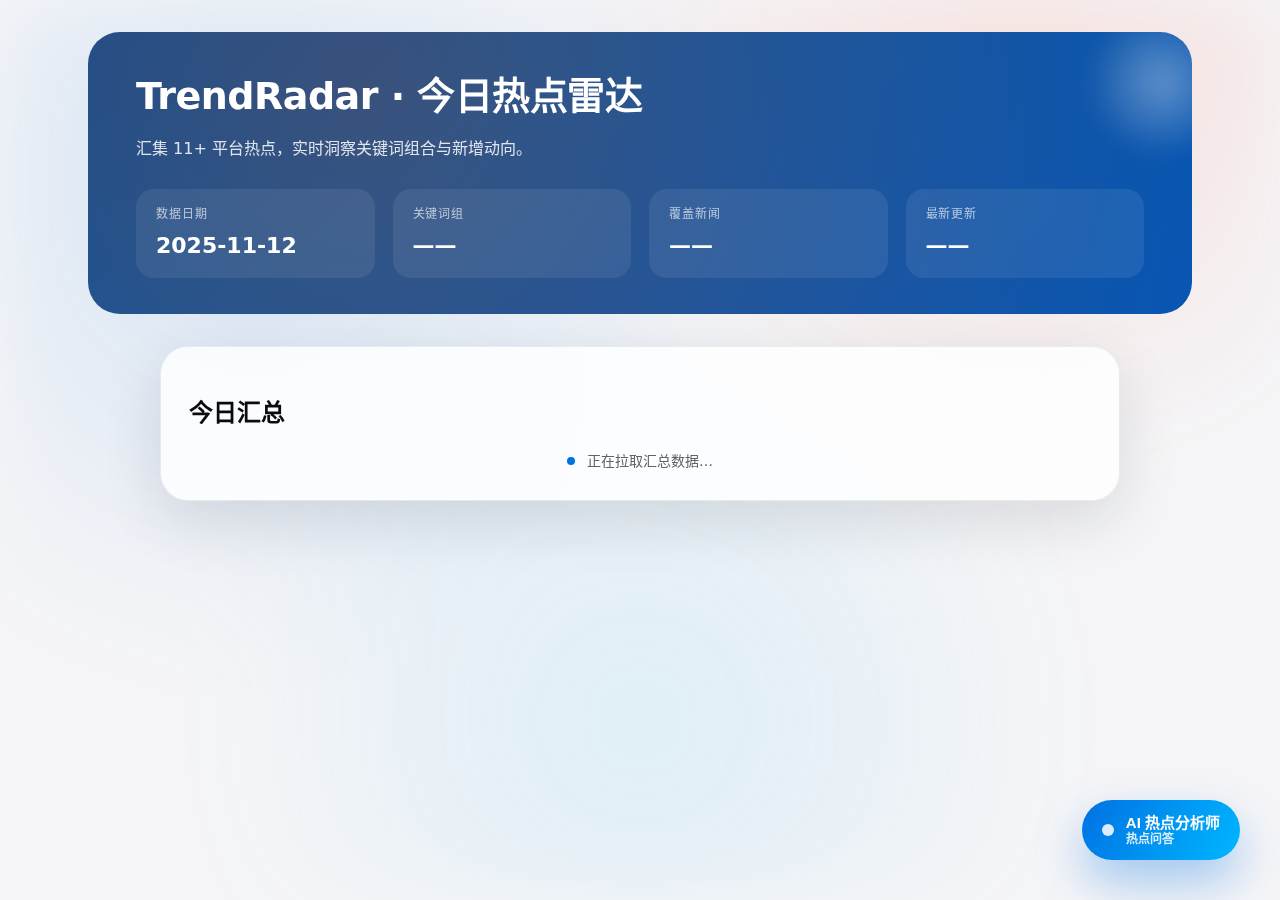
<file: hotspot_dashboard/index.html>
<!DOCTYPE html>
<html lang="zh-CN">
<head>
    <meta charset="UTF-8">
    <meta name="viewport" content="width=device-width, initial-scale=1.0">
    <title>TrendRadar 热点雷达面板</title>
    <link rel="stylesheet" href="css/style.css">
</head>
<body>
<div class="page">
    <header class="hero">
        <h1>TrendRadar · 今日热点雷达</h1>
        <p>汇集 11+ 平台热点，实时洞察关键词组合与新增动向。</p>
        <div class="hero-meta">
            <div class="meta-card">
                <span class="meta-label">数据日期</span>
                <span class="meta-value" id="metaDate">——</span>
            </div>
            <div class="meta-card">
                <span class="meta-label">关键词组</span>
                <span class="meta-value" id="metaKeywords">——</span>
            </div>
            <div class="meta-card">
                <span class="meta-label">覆盖新闻</span>
                <span class="meta-value" id="metaNews">——</span>
            </div>
            <div class="meta-card">
                <span class="meta-label">最新更新</span>
                <span class="meta-value" id="metaUpdated">——</span>
            </div>
        </div>
    </header>

    <main class="layout">
        <section class="panel" aria-labelledby="timelineTitle">
            <div>
                <div class="panel-head">
                    <div>
                        <h2 class="panel-title" id="timelineTitle">今日汇总</h2>
                    </div>
                    

                </div>
                <div class="timeline" id="batchTimeline">
                    <div class="loading">
                        <span class="dot-loader"></span>
                        <span>正在拉取汇总数据…</span>
                    </div>
                </div>
            </div>
        </section>

    </main>
</div>

<button class="chat-launcher" id="chatLauncher" type="button" aria-haspopup="dialog" aria-expanded="false" aria-controls="chatModal" data-variant="idle">
    <span class="chat-launcher-dot" aria-hidden="true"></span>
    <span class="chat-launcher-copy">
        <strong>AI 热点分析师</strong>
        <span>热点问答</span>
    </span>
</button>

<div class="chat-modal-portal" id="chatModalPortal" data-open="false" aria-hidden="true">
    <div class="chat-backdrop" id="chatBackdrop" tabindex="-1"></div>
    <section class="chat-modal" id="chatModal" role="dialog" aria-modal="true" aria-labelledby="chatPanelTitle" aria-describedby="chatSubtitle">
        <div class="chat-modal-head">
            <div class="chat-modal-headline">
                <h2 class="panel-title" id="chatPanelTitle">AI 热点分析师</h2>
                <p class="panel-subtitle" id="chatSubtitle">向 TrendRadar 智能助手提问，实时洞察跨平台脉络。</p>
            </div>
            <div class="chat-modal-head-actions">
                <div class="chat-status" id="chatStatusBadge" data-variant="idle" aria-live="polite">
                    <span class="status-dot" aria-hidden="true"></span>
                    <span class="chat-status-text">等待连接…</span>
                </div>
                <button type="button" class="chat-close" id="chatCloseButton" aria-label="关闭聊天窗口">&times;</button>
            </div>
        </div>

        <div class="chat-shell">
            <div class="chat-messages" id="chatMessages" role="log" aria-live="polite" aria-label="聊天消息">
                <div class="chat-placeholder" id="chatPlaceholder">
                    <p>让 AI 自动理解今日的知乎、微博、抖音等热点，把你的问题和业务语境串联起来。</p>
                    <small>首次提问会自动注入热点上下文，你也可以随时刷新会话重新对焦。</small>
                </div>
            </div>
            <div class="chat-quick-prompts" aria-label="快速提问">
                <!-- <button type="button" class="chat-chip" data-chat-prompt="总结今天舆论收割的 3 个焦点，并分析受众差异。">总结今天舆论收割的 3 个焦点</button>
                <button type="button" class="chat-chip" data-chat-prompt="这些共同话题对一级市场策略意味着什么？">一级市场策略影响</button>
                <button type="button" class="chat-chip" data-chat-prompt="请把微博和知乎的重叠话题做对比，列出潜在机会。">微博 vs 知乎 对比</button>
                <button type="button" class="chat-chip" data-chat-prompt="请生成一个可行动的运营建议清单。">生成运营建议</button> -->
            </div>
        </div>

        <form class="chat-form" id="chatForm" autocomplete="off">
            <label class="sr-only" for="chatInput">输入你的问题</label>
            <textarea id="chatInput" class="chat-textarea" name="message" placeholder="想问什么？比如：这些科创话题对一级市场融资节奏意味着什么？" rows="3" required></textarea>
            <div class="chat-actions">
                <div class="chat-actions-left">
                    <button type="button" class="ghost-button" id="chatNewSession">新建会话</button>
                    <button type="button" class="ghost-button" id="chatStopButton" disabled>停止生成</button>
                </div>
                <button type="submit" class="primary-button" id="chatSendButton" disabled>发送</button>
            </div>
        </form>
    </section>
</div>

<!--
    如需在无本地服务的情况下查看真实数据，可将 JSON 内容直接粘贴到下方脚本标签中。
    例如：把 output/<date>/json/news_summary.json 的全文复制到 #inline-summary 内，然后刷新页面。
-->

<script id="inline-summary" type="application/json"></script>
<script id="inline-incremental" type="application/json"></script>

<script src="js/main.js"></script>
</body>
</html>
</file>
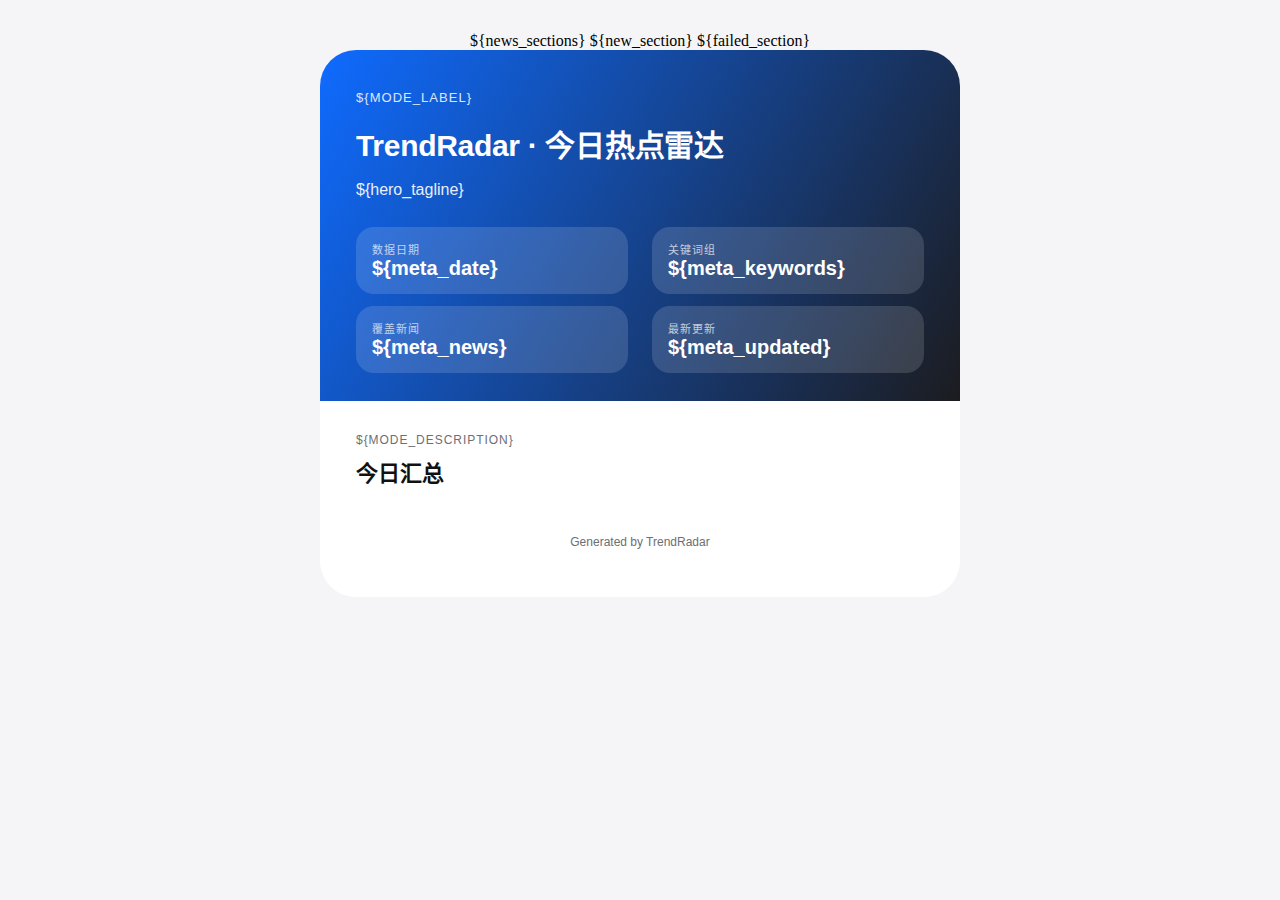
<file: src/templates/email_report_template.html>
<!DOCTYPE html>
<html lang="zh-CN">
<head>
    <meta charset="UTF-8">
    <meta name="viewport" content="width=device-width, initial-scale=1.0">
    <title>${page_title}</title>
</head>
<body style="margin:0; padding:0; background-color:#f5f5f7;">
    <center style="width:100%; background-color:#f5f5f7;">
        <table role="presentation" width="100%" cellpadding="0" cellspacing="0" style="background-color:#f5f5f7;">
            <tr>
                <td align="center" style="padding:32px 12px 48px 12px;">
                    <table role="presentation" width="640" cellpadding="0" cellspacing="0" style="width:640px; max-width:640px; background-color:#ffffff; border-radius:36px; overflow:hidden; font-family:-apple-system,BlinkMacSystemFont,'Segoe UI',sans-serif; color:#111111;">
                        <tr>
                            <td style="padding:40px 36px 28px 36px; background:linear-gradient(120deg,#0f6bff,#1c1c1f); color:#ffffff;">
                                <table role="presentation" width="100%" cellpadding="0" cellspacing="0">
                                    <tr>
                                        <td style="font-size:13px; letter-spacing:0.08em; text-transform:uppercase; opacity:0.85;">${mode_label}</td>
                                    </tr>
                                    <tr>
                                        <td style="padding-top:16px; font-size:30px; font-weight:600; letter-spacing:-0.3px;">TrendRadar · 今日热点雷达</td>
                                    </tr>
                                    <tr>
                                        <td style="padding-top:12px; font-size:16px; line-height:1.6; opacity:0.9;">${hero_tagline}</td>
                                    </tr>
                                    <tr>
                                        <td style="padding-top:24px;">
                                            <table role="presentation" width="100%" cellpadding="0" cellspacing="0">
                                                <tr>
                                                    <td style="width:50%; padding:0 12px 12px 0;">
                                                        <table role="presentation" width="100%" cellpadding="0" cellspacing="0" style="border-radius:18px; background-color:rgba(255,255,255,0.14);">
                                                            <tr>
                                                                <td style="padding:14px 16px;">
                                                                    <div style="font-size:11px; letter-spacing:0.08em; text-transform:uppercase; opacity:0.7;">数据日期</div>
                                                                    <div style="font-size:20px; font-weight:600;">${meta_date}</div>
                                                                </td>
                                                            </tr>
                                                        </table>
                                                    </td>
                                                    <td style="width:50%; padding:0 0 12px 12px;">
                                                        <table role="presentation" width="100%" cellpadding="0" cellspacing="0" style="border-radius:18px; background-color:rgba(255,255,255,0.14);">
                                                            <tr>
                                                                <td style="padding:14px 16px;">
                                                                    <div style="font-size:11px; letter-spacing:0.08em; text-transform:uppercase; opacity:0.7;">关键词组</div>
                                                                    <div style="font-size:20px; font-weight:600;">${meta_keywords}</div>
                                                                </td>
                                                            </tr>
                                                        </table>
                                                    </td>
                                                </tr>
                                                <tr>
                                                    <td style="width:50%; padding:0 12px 0 0;">
                                                        <table role="presentation" width="100%" cellpadding="0" cellspacing="0" style="border-radius:18px; background-color:rgba(255,255,255,0.14);">
                                                            <tr>
                                                                <td style="padding:14px 16px;">
                                                                    <div style="font-size:11px; letter-spacing:0.08em; text-transform:uppercase; opacity:0.7;">覆盖新闻</div>
                                                                    <div style="font-size:20px; font-weight:600;">${meta_news}</div>
                                                                </td>
                                                            </tr>
                                                        </table>
                                                    </td>
                                                    <td style="width:50%; padding:0 0 0 12px;">
                                                        <table role="presentation" width="100%" cellpadding="0" cellspacing="0" style="border-radius:18px; background-color:rgba(255,255,255,0.14);">
                                                            <tr>
                                                                <td style="padding:14px 16px;">
                                                                    <div style="font-size:11px; letter-spacing:0.08em; text-transform:uppercase; opacity:0.7;">最新更新</div>
                                                                    <div style="font-size:20px; font-weight:600;">${meta_updated}</div>
                                                                </td>
                                                            </tr>
                                                        </table>
                                                    </td>
                                                </tr>
                                            </table>
                                        </td>
                                    </tr>
                                </table>
                            </td>
                        </tr>
                        <tr>
                            <td style="padding:32px 36px 16px 36px;">
                                <div style="font-size:12px; letter-spacing:0.08em; text-transform:uppercase; color:#6e6e73; margin-bottom:8px;">${mode_description}</div>
                                <div style="font-size:22px; font-weight:600; color:#111111;">今日汇总</div>
                            </td>
                        </tr>
                        ${news_sections}
                        ${new_section}
                        ${failed_section}
                        <tr>
                            <td style="padding:32px 36px 48px 36px; font-size:12px; color:#6e6e73; text-align:center;">
                                Generated by TrendRadar
                            </td>
                        </tr>
                    </table>
                </td>
            </tr>
        </table>
    </center>
</body>
</html>
</file>
<file: hotspot_dashboard/css/style.css>
:root {
    color-scheme: light;
    --bg: #f5f5f7;
    --panel: rgba(255, 255, 255, 0.82);
    --border: rgba(15, 23, 42, 0.08);
    --text-strong: #0b0b0f;
    --text-mid: #5f6368;
    --accent: #0071e3;
    --accent-soft: rgba(0, 113, 227, 0.14);
    --hot: #f04255;
    --warm: #ff8a3c;
    --cool: #2fb36d;
    --code: #1d1d1f;
    --news-visible-count: 5;
}

* {
    box-sizing: border-box;
}

.sr-only {
    position: absolute;
    width: 1px;
    height: 1px;
    padding: 0;
    margin: -1px;
    overflow: hidden;
    clip: rect(0, 0, 0, 0);
    white-space: nowrap;
    border: 0;
}

body {
    margin: 0;
    min-height: 100vh;
    font-family: "SF Pro Display", "SF Pro Text", -apple-system, BlinkMacSystemFont, "Segoe UI", system-ui, sans-serif;
    background: var(--bg);
    color: var(--text-strong);
    line-height: 1.5;
}

body::before {
    content: "";
    position: fixed;
    inset: 0;
    background: radial-gradient(circle at 20% 20%, rgba(0, 113, 227, 0.12), transparent 40%),
                radial-gradient(circle at 80% 0%, rgba(255, 99, 72, 0.16), transparent 35%),
                radial-gradient(circle at 50% 80%, rgba(56, 189, 248, 0.12), transparent 45%);
    pointer-events: none;
    filter: blur(40px);
    z-index: -1;
}

.page {
    max-width: 1200px;
    margin: 0 auto;
    padding: 32px clamp(20px, 4vw, 48px) clamp(80px, 12vh, 140px);
}

.hero {
    position: relative;
    padding: 36px clamp(24px, 5vw, 48px);
    border-radius: 32px;
    background: radial-gradient(circle at 25% 20%, rgba(123, 174, 255, 0.4), rgba(0, 113, 227, 0.7)),
                linear-gradient(135deg, #090b1a 0%, #101828 35%, #181642 100%);
    color: white;
    overflow: hidden;
    margin-bottom: 32px;
}

.hero::after {
    content: "";
    position: absolute;
    width: 180px;
    height: 180px;
    top: -40px;
    right: -60px;
    background: radial-gradient(circle, rgba(255, 255, 255, 0.35), transparent 60%);
    filter: blur(10px);
}

.hero h1 {
    margin: 0 0 12px;
    font-size: clamp(26px, 4vw, 38px);
    letter-spacing: -0.5px;
}

.hero p {
    margin: 0;
    font-size: 16px;
    opacity: 0.85;
}

.hero-meta {
    display: grid;
    grid-template-columns: repeat(auto-fit, minmax(180px, 1fr));
    gap: 18px;
    margin-top: 28px;
}

.meta-card {
    padding: 16px 20px;
    border-radius: 18px;
    background: rgba(255, 255, 255, 0.08);
    backdrop-filter: blur(6px);
}

.meta-label {
    display: block;
    font-size: 12px;
    letter-spacing: 0.08em;
    text-transform: uppercase;
    opacity: 0.65;
    margin-bottom: 6px;
}

.meta-value {
    font-size: 22px;
    font-weight: 600;
}

.layout {
    display: flex;
    flex-direction: column;
    gap: 24px;
    width: min(960px, 100%);
    margin: 0 auto;
}

.panel {
    background: var(--panel);
    border: 1px solid var(--border);
    border-radius: 28px;
    padding: 28px;
    box-shadow: 0 20px 60px rgba(15, 23, 42, 0.12);
    backdrop-filter: blur(12px);
}

.chat-launcher {
    position: fixed;
    bottom: clamp(16px, 4vw, 40px);
    right: clamp(16px, 4vw, 40px);
    border: none;
    border-radius: 999px;
    background: linear-gradient(120deg, var(--accent), #00b7ff);
    color: white;
    padding: 14px 20px;
    display: flex;
    align-items: center;
    gap: 12px;
    font-size: 15px;
    font-weight: 600;
    box-shadow: 0 22px 48px rgba(0, 113, 227, 0.35);
    cursor: pointer;
    z-index: 20;
    transition: transform 0.2s ease, box-shadow 0.2s ease, opacity 0.2s ease;
}

.chat-launcher:active {
    transform: translateY(1px);
    box-shadow: 0 14px 25px rgba(0, 113, 227, 0.25);
}

.chat-launcher[data-variant="streaming"] {
    background: linear-gradient(120deg, #0b3ce1, #00b7ff);
}

.chat-launcher[data-variant="error"] {
    background: linear-gradient(120deg, #f04255, #ff8a3c);
    box-shadow: 0 22px 48px rgba(240, 66, 85, 0.35);
}

.chat-launcher-dot {
    width: 12px;
    height: 12px;
    border-radius: 50%;
    background: rgba(255, 255, 255, 0.85);
    animation: pulse 1.6s ease infinite;
}

.chat-launcher-copy {
    display: flex;
    flex-direction: column;
    line-height: 1.2;
    text-align: left;
}

.chat-launcher-copy span {
    font-size: 12px;
    opacity: 0.85;
}

.chat-modal-portal {
    position: fixed;
    inset: 0;
    display: flex;
    justify-content: flex-end;
    align-items: flex-end;
    padding: 24px;
    pointer-events: none;
    opacity: 0;
    transition: opacity 0.25s ease;
    z-index: 40;
}

.chat-modal-portal[data-open="true"] {
    opacity: 1;
    pointer-events: auto;
}

.chat-backdrop {
    position: absolute;
    inset: 0;
    background: rgba(3, 7, 18, 0.45);
    backdrop-filter: blur(6px);
    z-index: 0;
}

.chat-modal {
    position: relative;
    width: min(480px, 90vw);
    background: var(--panel);
    border-radius: 32px;
    padding: 28px;
    border: 1px solid var(--border);
    box-shadow: 0 35px 80px rgba(15, 23, 42, 0.35);
    transform: translateY(20px) scale(0.98);
    transition: transform 0.25s ease, opacity 0.25s ease;
    opacity: 0;
    z-index: 1;
}

.chat-modal-portal[data-open="true"] .chat-modal {
    transform: translateY(0) scale(1);
    opacity: 1;
}

.chat-modal-head {
    display: flex;
    align-items: flex-start;
    justify-content: space-between;
    gap: 16px;
    margin-bottom: 18px;
}

.chat-modal-headline {
    flex: 1;
}

.chat-modal-head-actions {
    display: flex;
    align-items: center;
    gap: 12px;
}

.chat-close {
    border: 1px solid rgba(15, 23, 42, 0.12);
    background: rgba(15, 23, 42, 0.02);
    border-radius: 50%;
    width: 40px;
    height: 40px;
    font-size: 22px;
    line-height: 1;
    cursor: pointer;
    color: var(--text-mid);
    transition: border-color 0.2s ease, color 0.2s ease;
}

.chat-close:hover {
    color: var(--text-strong);
    border-color: rgba(0, 113, 227, 0.4);
}

body[data-chat-open="true"] {
    overflow: hidden;
}

.chat-status {
    display: inline-flex;
    align-items: center;
    gap: 6px;
    padding: 6px 14px;
    border-radius: 999px;
    font-size: 13px;
    background: rgba(0, 113, 227, 0.12);
    color: var(--accent);
    border: 1px solid rgba(0, 113, 227, 0.15);
    transition: background 0.2s ease, color 0.2s ease;
}

.chat-status[data-variant="ready"] {
    background: rgba(47, 179, 109, 0.18);
    border-color: rgba(47, 179, 109, 0.3);
    color: var(--cool);
}

.chat-status[data-variant="connecting"] {
    background: rgba(0, 113, 227, 0.16);
    border-color: rgba(0, 113, 227, 0.25);
}

.chat-status[data-variant="streaming"] {
    background: rgba(0, 113, 227, 0.2);
    color: #0b3ce1;
}

.chat-status[data-variant="error"] {
    background: rgba(240, 66, 85, 0.14);
    border-color: rgba(240, 66, 85, 0.25);
    color: var(--hot);
}

.status-dot {
    width: 8px;
    height: 8px;
    border-radius: 50%;
    background: currentColor;
    animation: pulse 1.6s ease infinite;
}

.chat-shell {
    display: flex;
    flex-direction: column;
    gap: 14px;
}

.chat-messages {
    border: 1px solid var(--border);
    border-radius: 24px;
    padding: 20px;
    background: white;
    min-height: 280px;
    max-height: 420px;
    overflow-y: auto;
    display: flex;
    flex-direction: column;
    gap: 14px;
    position: relative;
}

.chat-placeholder {
    color: var(--text-mid);
    font-size: 14px;
    line-height: 1.6;
}

.chat-placeholder.hidden {
    display: none;
}

.chat-message {
    border-radius: 18px;
    padding: 12px 16px;
    font-size: 14px;
    line-height: 1.6;
    box-shadow: 0 10px 30px rgba(15, 23, 42, 0.08);
    white-space: pre-wrap;
    word-break: break-word;
    animation: fadeIn 0.25s ease;
    border: 1px solid transparent;
}

.chat-message.user {
    align-self: flex-end;
    background: var(--accent);
    color: white;
}

.chat-message.assistant {
    align-self: flex-start;
    background: rgba(0, 113, 227, 0.08);
    border: 1px solid rgba(0, 113, 227, 0.15);
}

.chat-message.error {
    background: rgba(240, 66, 85, 0.08);
    border-color: rgba(240, 66, 85, 0.4);
    color: var(--hot);
}

.chat-quick-prompts {
    display: flex;
    flex-wrap: wrap;
    gap: 10px;
}

.chat-chip {
    border: 1px solid rgba(15, 23, 42, 0.12);
    border-radius: 999px;
    padding: 6px 14px;
    font-size: 13px;
    background: rgba(15, 23, 42, 0.02);
    color: var(--text-mid);
    cursor: pointer;
    transition: border-color 0.2s ease, color 0.2s ease, background 0.2s ease;
}

.chat-chip:hover {
    border-color: rgba(0, 113, 227, 0.4);
    color: var(--accent);
    background: rgba(0, 113, 227, 0.08);
}

.chat-form {
    display: flex;
    flex-direction: column;
    gap: 12px;
}

.chat-textarea {
    width: 100%;
    border: 1px solid var(--border);
    border-radius: 22px;
    padding: 16px;
    font-size: 15px;
    font-family: inherit;
    line-height: 1.6;
    resize: vertical;
    min-height: 92px;
}

.chat-textarea:focus {
    outline: none;
    border-color: rgba(0, 113, 227, 0.5);
    box-shadow: 0 0 0 3px rgba(0, 113, 227, 0.08);
}

.chat-actions {
    display: flex;
    align-items: center;
    justify-content: space-between;
    gap: 12px;
    flex-wrap: wrap;
}

.chat-actions-left {
    display: flex;
    gap: 10px;
    flex-wrap: wrap;
}

.ghost-button,
.primary-button {
    border-radius: 999px;
    padding: 10px 18px;
    font-size: 14px;
    font-weight: 600;
    border: 1px solid transparent;
    cursor: pointer;
    transition: transform 0.15s ease, opacity 0.15s ease;
}

.ghost-button {
    border-color: rgba(15, 23, 42, 0.16);
    background: transparent;
    color: var(--text-mid);
}

.primary-button {
    background: linear-gradient(120deg, var(--accent), #00b7ff);
    color: white;
    border: none;
    box-shadow: 0 12px 25px rgba(0, 113, 227, 0.26);
}

.ghost-button:disabled,
.primary-button:disabled {
    opacity: 0.5;
    cursor: not-allowed;
    box-shadow: none;
}

.ghost-button:not(:disabled):active,
.primary-button:not(:disabled):active {
    transform: translateY(1px);
}

.timeline {
    display: flex;
    flex-direction: column;
    gap: 18px;
    align-items: center;
}

.batch-card {
    width: min(900px, 100%);
    border: 1px solid var(--border);
    border-radius: 22px;
    padding: 28px;
    background: white;
    display: flex;
    flex-direction: column;
    gap: 16px;
}

.batch-summary {
    display: flex;
    justify-content: space-between;
    align-items: baseline;
    gap: 12px;
}

.batch-time {
    font-size: 28px;
    font-weight: 600;
    letter-spacing: -0.5px;
}

.batch-meta {
    color: var(--text-mid);
    font-size: 13px;
}

.stats-grid {
    display: grid;
    grid-template-columns: 1fr;
    gap: 14px;
}

.stat-card {
    padding: 16px;
    border-radius: 18px;
    background: #f9fafb;
    border: 1px solid rgba(15, 23, 42, 0.05);
    display: flex;
    flex-direction: column;
    gap: 10px;
}

.stat-word {
    font-weight: 600;
    font-size: 16px;
}

.stat-count {
    display: flex;
    align-items: center;
    gap: 10px;
    font-size: 13px;
    color: var(--text-mid);
}

.stat-count strong {
    font-size: 18px;
    color: var(--text-strong);
}

.progress {
    width: 100%;
    height: 6px;
    border-radius: 999px;
    background: rgba(15, 23, 42, 0.08);
    overflow: hidden;
}

.progress span {
    display: block;
    height: 100%;
    border-radius: inherit;
    background: linear-gradient(90deg, var(--accent), #00c6ff);
}

.news-list {
    display: flex;
    flex-direction: column;
    gap: 10px;
    max-height: none;
    overflow: visible;
}

.news-list-scrollable {
    max-height: calc(var(--news-visible-count, 5) * 72px);
    overflow-y: auto;
    padding-right: 4px;
    scrollbar-width: thin;
    scrollbar-color: rgba(0, 113, 227, 0.35) transparent;
}

.news-list-scrollable::-webkit-scrollbar {
    width: 6px;
}

.news-list-scrollable::-webkit-scrollbar-track {
    background: transparent;
}

.news-list-scrollable::-webkit-scrollbar-thumb {
    background: rgba(0, 113, 227, 0.3);
    border-radius: 999px;
}

.news-item {
    padding: 12px 14px;
    border-radius: 14px;
    background: white;
    border: 1px solid rgba(15, 23, 42, 0.05);
    text-decoration: none;
    color: inherit;
    display: flex;
    flex-direction: column;
    gap: 6px;
    transition: border-color 0.2s ease, transform 0.2s ease;
}

.news-item:hover {
    border-color: rgba(0, 113, 227, 0.4);
    transform: translateY(-2px);
}

.news-title {
    font-weight: 600;
    font-size: 14px;
}

.news-meta {
    display: flex;
    flex-wrap: wrap;
    gap: 10px;
    font-size: 12px;
    color: var(--text-mid);
}

.pill {
    padding: 4px 10px;
    border-radius: 999px;
    background: var(--accent-soft);
    color: var(--accent);
    font-size: 12px;
    font-weight: 600;
}

.incremental-meta {
    display: grid;
    grid-template-columns: repeat(auto-fit, minmax(140px, 1fr));
    gap: 12px;
    margin-bottom: 18px;
}

.incremental-card {
    border: 1px dashed rgba(15, 23, 42, 0.12);
    border-radius: 18px;
    padding: 18px;
    background: rgba(0, 113, 227, 0.03);
}

.incremental-card strong {
    font-size: 22px;
}

.incremental-stats {
    display: flex;
    flex-direction: column;
    gap: 16px;
}

.empty-state {
    padding: 40px;
    text-align: center;
    color: var(--text-mid);
    border: 1px dashed var(--border);
    border-radius: 20px;
}

.loading {
    display: flex;
    align-items: center;
    gap: 12px;
    color: var(--text-mid);
    font-size: 14px;
}

.dot-loader {
    width: 8px;
    height: 8px;
    border-radius: 50%;
    background: var(--accent);
    animation: pulse 1s ease infinite;
}

@keyframes pulse {
    0% { transform: scale(1); opacity: 0.6; }
    50% { transform: scale(1.6); opacity: 1; }
    100% { transform: scale(1); opacity: 0.6; }
}

@keyframes fadeIn {
    from { opacity: 0; transform: translateY(6px); }
    to { opacity: 1; transform: translateY(0); }
}

@media (max-width: 1080px) {
    .layout {
        grid-template-columns: 1fr;
    }
    .panel {
        border-radius: 24px;
    }
    .chat-modal {
        width: min(540px, 100%);
    }
}

@media (max-width: 640px) {
    .page {
        padding: 18px 18px 96px;
    }
    .hero {
        border-radius: 24px;
        padding: 28px 22px;
    }
    .panel {
        padding: 22px;
    }
    .batch-summary {
        flex-direction: column;
        align-items: flex-start;
    }
    .chat-messages {
        min-height: 220px;
    }
    .chat-actions {
        flex-direction: column;
        align-items: stretch;
    }
    .chat-actions-left {
        width: 100%;
        justify-content: space-between;
    }
    .chat-actions-left .ghost-button,
    .chat-actions .primary-button {
        width: 100%;
    }
    .chat-launcher {
        width: calc(100% - 36px);
        right: 18px;
        bottom: 18px;
        justify-content: center;
    }
    .chat-modal-portal {
        padding: 0;
        align-items: stretch;
    }
    .chat-modal {
        width: 100%;
        min-height: 100%;
        border-radius: 0;
    }
    .chat-modal-head {
        flex-direction: column;
        align-items: stretch;
    }
    .chat-modal-head-actions {
        justify-content: space-between;
    }
}
</file>
